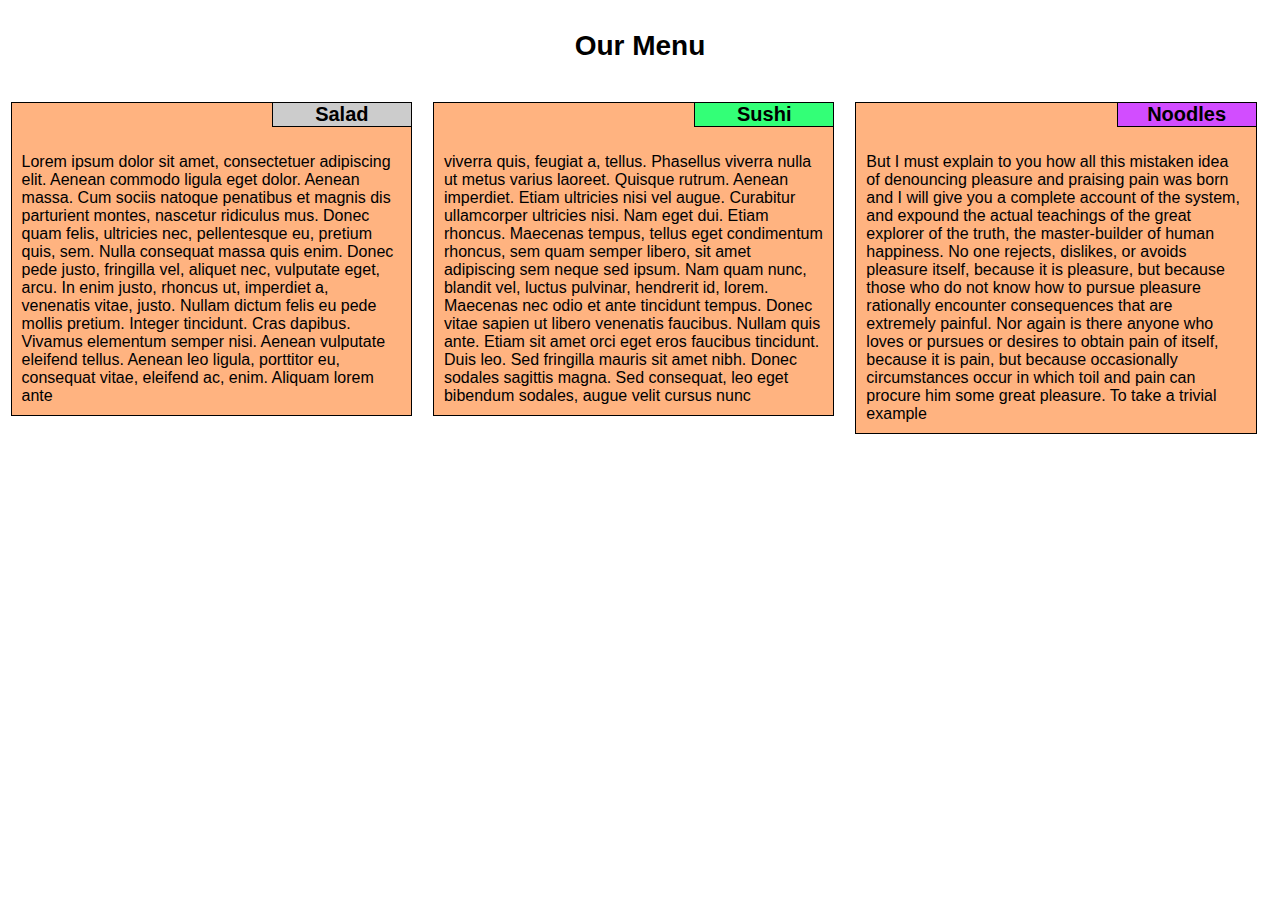
<file: module2_solution/index.html>
<!DOCTYPE html>
<html lang="en">
<head>
	<title>Assignment Module 2</title>
	<link rel="stylesheet" href="css/module2style.css"/>
	<meta charset="UTF-8">
</head>

<body>
	<header>
		<h1>Our Menu</h1>
	</header>

<!-- <section = class ="row">  -->
<section class="container">
	<div class = "row">
		<div class = "col-lg-4 col-md-6">
			<h2 id = "sec1" class="mvtitle">Salad</h2>
			<p>Lorem ipsum dolor sit amet, consectetuer adipiscing elit. Aenean commodo ligula eget dolor. Aenean massa. Cum sociis natoque penatibus et magnis dis parturient montes, nascetur ridiculus mus. Donec quam felis, ultricies nec, pellentesque eu, pretium quis, sem. Nulla consequat massa quis enim. Donec pede justo, fringilla vel, aliquet nec, vulputate eget, arcu. In enim justo, rhoncus ut, imperdiet a, venenatis vitae, justo. Nullam dictum felis eu pede mollis pretium. Integer tincidunt. Cras dapibus. Vivamus elementum semper nisi. Aenean vulputate eleifend tellus. Aenean leo ligula, porttitor eu, consequat vitae, eleifend ac, enim. Aliquam lorem ante</p>
		</div>

		<div class = "col-lg-4 col-md-6">
			<h2 id = "sec2" class="mvtitle">Sushi</h2>
			<p>viverra quis, feugiat a, tellus. Phasellus viverra nulla ut metus varius laoreet. Quisque rutrum. Aenean imperdiet. Etiam ultricies nisi vel augue. Curabitur ullamcorper ultricies nisi. Nam eget dui. Etiam rhoncus. Maecenas tempus, tellus eget condimentum rhoncus, sem quam semper libero, sit amet adipiscing sem neque sed ipsum. Nam quam nunc, blandit vel, luctus pulvinar, hendrerit id, lorem. Maecenas nec odio et ante tincidunt tempus. Donec vitae sapien ut libero venenatis faucibus. Nullam quis ante. Etiam sit amet orci eget eros faucibus tincidunt. Duis leo. Sed fringilla mauris sit amet nibh. Donec sodales sagittis magna. Sed consequat, leo eget bibendum sodales, augue velit cursus nunc</p>
		</div>

		<div class = "col-lg-4 col-md-12">
			<h2 id ="sec3" class="mvtitle">Noodles</h2>
			<p>But I must explain to you how all this mistaken idea of denouncing pleasure and praising pain was born and I will give you a complete account of the system, and expound the actual teachings of the great explorer of the truth, the master-builder of human happiness. No one rejects, dislikes, or avoids pleasure itself, because it is pleasure, but because those who do not know how to pursue pleasure rationally encounter consequences that are extremely painful. Nor again is there anyone who loves or pursues or desires to obtain pain of itself, because it is pain, but because occasionally circumstances occur in which toil and pain can procure him some great pleasure. To take a trivial example</p>
		</div>
	</div>
</section>
</body>
</html>
</file>
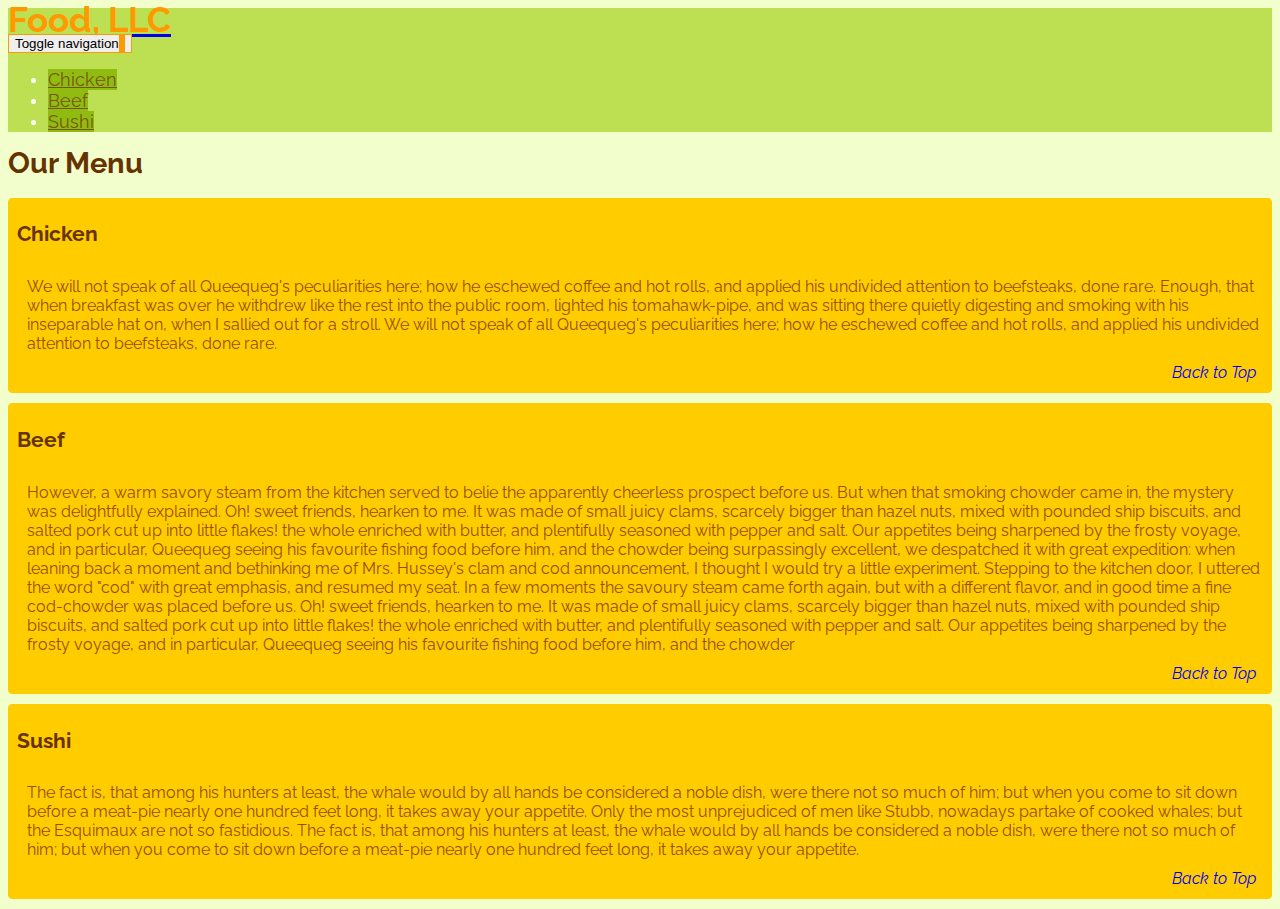
<file: module3_solution/index.html>
<!DOCTYPE html>
<html lang="en">
<head>
	<meta charset=“utf-8”>
	<meta http-equiv=“X-UA-Compatible” content=“IE=edge”>
	<meta name = “viewport” content=“width=device-width, initial-scale=1”>
	<title>Module 3 Assignment</title>

	<link rel="stylesheet" href="https://maxcdn.bootstrapcdn.com/bootstrap/3.3.6/css/bootstrap.min.css" integrity="sha384-1q8mTJOASx8j1Au+a5WDVnPi2lkFfwwEAa8hDDdjZlpLegxhjVME1fgjWPGmkzs7" crossorigin="anonymous">
	<link rel="stylesheet" href="css/assign3styles.css"/>
	<link href='https://fonts.googleapis.com/css?family=Lora:400,700' rel='stylesheet' type='text/css'>
	<link href='https://fonts.googleapis.com/css?family=Raleway' rel='stylesheet' type='text/css'>
</head>

<body>
	<!-- NavBar -->
	<header>
		<nav id="header-nav" class="navbar navbar-default">
			<div class="container">
				<div class="navbar-header">
					<div class="navbar-brand">
						<a href="index.html"><h1>Food, LLC</h1></a>
					</div>

					<button type="button" class="navbar-toggle collapsed" data-toggle="collapse" data-target="#collapse-menu" aria-expanded="false">
						<span class="sr-only">Toggle navigation</span>
						<span class="icon-bar"></span>
						<span class="icon-bar"></span>
						<span class="icon-bar"></span>
					</button>
				</div>
					
				<!-- collapsable menu for XS view -->
				<div id="collapse-menu" class="collapse navbar-collapse">
					<ul id="nav-list" class="nav navbar-nav navbar-right visible-xs">
						<li>
							<a href="#chicken-tile"> Chicken</a>
						</li>
						<li>
							<a href="#beef-tile"> Beef</a>
						</li>
						<li>
							<a href="#sushi-tile"> Sushi</a>
						</li>
					</ul>
				</div>
			</div>
		</nav>
	</header>

	<div id="main-content" class="container">
		<h2 id="page-title" class="text-center">Our Menu</h2>

		<section class="row">
			<div class="col-xs-12 col-md-3">
				<div id="chicken-tile" class="item-tile">
					<h3 class="text-center menu-item-title">Chicken</h3>
					<p>We will not speak of all Queequeg's peculiarities here; how he eschewed coffee and hot rolls, and applied his undivided attention to beefsteaks, done rare. Enough, that when breakfast was over he withdrew like the rest into the public room, lighted his tomahawk-pipe, and was sitting there quietly digesting and smoking with his inseparable hat on, when I sallied out for a stroll. We will not speak of all Queequeg's peculiarities here; how he eschewed coffee and hot rolls, and applied his undivided attention to beefsteaks, done rare.<br><a href="#page-title"><span>Back to Top</span></a>
					</p>
				</div>
			</div>

			<div class="col-xs-12 col-sm-7 col-md-6">
				<div id="beef-tile" class="item-tile">
					<h3 class="text-center menu-item-title">Beef</h3>
					<p>However, a warm savory steam from the kitchen served to belie the apparently cheerless prospect before us. But when that smoking chowder came in, the mystery was delightfully explained. Oh! sweet friends, hearken to me. It was made of small juicy clams, scarcely bigger than hazel nuts, mixed with pounded ship biscuits, and salted pork cut up into little flakes! the whole enriched with butter, and plentifully seasoned with pepper and salt. Our appetites being sharpened by the frosty voyage, and in particular, Queequeg seeing his favourite fishing food before him, and the chowder being surpassingly excellent, we despatched it with great expedition: when leaning back a moment and bethinking me of Mrs. Hussey's clam and cod announcement, I thought I would try a little experiment. Stepping to the kitchen door, I uttered the word "cod" with great emphasis, and resumed my seat. In a few moments the savoury steam came forth again, but with a different flavor, and in good time a fine cod-chowder was placed before us. Oh! sweet friends, hearken to me. It was made of small juicy clams, scarcely bigger than hazel nuts, mixed with pounded ship biscuits, and salted pork cut up into little flakes! the whole enriched with butter, and plentifully seasoned with pepper and salt. Our appetites being sharpened by the frosty voyage, and in particular, Queequeg seeing his favourite fishing food before him, and the chowder<br><a href="#page-title"><span>Back to Top</span></a>
					</p>
				</div>
			</div>

			<div class="col-xs-12 col-sm-5 col-md-3">
				<div id="sushi-tile" class="item-tile">
					<h3 class="text-center menu-item-title">Sushi</h3>
					<p>The fact is, that among his hunters at least, the whale would by all hands be considered a noble dish, were there not so much of him; but when you come to sit down before a meat-pie nearly one hundred feet long, it takes away your appetite. Only the most unprejudiced of men like Stubb, nowadays partake of cooked whales; but the Esquimaux are not so fastidious. The fact is, that among his hunters at least, the whale would by all hands be considered a noble dish, were there not so much of him; but when you come to sit down before a meat-pie nearly one hundred feet long, it takes away your appetite.<br><a href="#page-title"><span>Back to Top</span></a>
					</p>
				</div>
			</div>
		</section>
	</div>


	<script src="https://code.jquery.com/jquery-2.2.4.min.js" integrity="sha256-BbhdlvQf/xTY9gja0Dq3HiwQF8LaCRTXxZKRutelT44=" crossorigin="anonymous"></script>
	<script src="https://maxcdn.bootstrapcdn.com/bootstrap/3.3.6/js/bootstrap.min.js" integrity="sha384-0mSbJDEHialfmuBBQP6A4Qrprq5OVfW37PRR3j5ELqxss1yVqOtnepnHVP9aJ7xS" crossorigin="anonymous"></script>
</body>

</html>
</file>
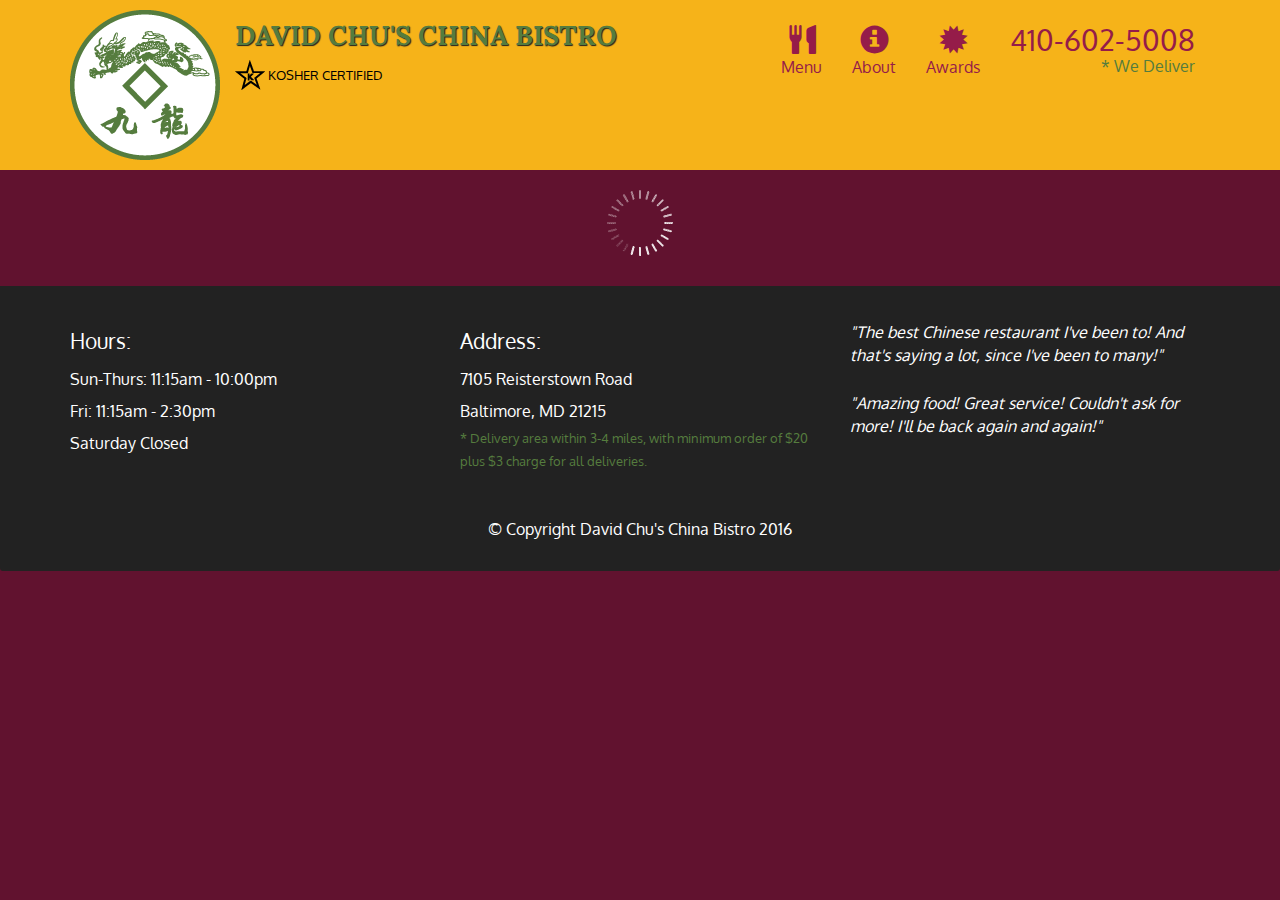
<file: module5_solution/index.html>
<!doctype html>
<html lang="en">
  <head>
    <meta charset="utf-8">
    <meta http-equiv="X-UA-Compatible" content="IE=edge">
    <meta name="viewport" content="width=device-width, initial-scale=1">
    <title>David Chu's China Bistro</title>
    <link rel="stylesheet" href="css/bootstrap.min.css">
    <link rel="stylesheet" href="css/styles.css">
    <link href='https://fonts.googleapis.com/css?family=Oxygen:400,300,700' rel='stylesheet' type='text/css'>
    <link href='https://fonts.googleapis.com/css?family=Lora' rel='stylesheet' type='text/css'>
  </head>
<body>
  <header>
    <nav id="header-nav" class="navbar navbar-default">
      <div class="container">
        <div class="navbar-header">
          <a href="index.html" class="pull-left visible-md visible-lg">
            <div id="logo-img" alt="Logo image"></div>
          </a>

          <div class="navbar-brand">
            <a href="index.html"><h1>David Chu's China Bistro</h1></a>
            <p>
              <img src="images/star-k-logo.png" alt="Kosher certification">
              <span>Kosher Certified</span>
            </p>
          </div>

          <button id="navbarToggle" type="button" class="navbar-toggle collapsed" data-toggle="collapse" data-target="#collapsable-nav" aria-expanded="false">
            <span class="sr-only">Toggle navigation</span>
            <span class="icon-bar"></span>
            <span class="icon-bar"></span>
            <span class="icon-bar"></span>
          </button>
        </div>
        
        <div id="collapsable-nav" class="collapse navbar-collapse">
           <ul id="nav-list" class="nav navbar-nav navbar-right">
            <li id="navHomeButton" class="visible-xs active">
              <a href="index.html">
                <span class="glyphicon glyphicon-home"></span> Home</a>
            </li>
            <li id="navMenuButton">
              <a href="#" onclick="$dc.loadMenuCategories();">
                <span class="glyphicon glyphicon-cutlery"></span><br class="hidden-xs"> Menu</a>
            </li>
            <li>
              <a href="#">
                <span class="glyphicon glyphicon-info-sign"></span><br class="hidden-xs"> About</a>
            </li>
            <li>
              <a href="#">
                <span class="glyphicon glyphicon-certificate"></span><br class="hidden-xs"> Awards</a>
            </li>
            <li id="phone" class="hidden-xs">
              <a href="tel:410-602-5008">
                <span>410-602-5008</span></a><div>* We Deliver</div>
            </li>
          </ul><!-- #nav-list -->
        </div><!-- .collapse .navbar-collapse -->
      </div><!-- .container -->
    </nav><!-- #header-nav -->
  </header>

  <div id="call-btn" class="visible-xs">
    <a class="btn" href="tel:410-602-5008">
    <span class="glyphicon glyphicon-earphone"></span>
    410-602-5008
    </a>
  </div>
  <div id="xs-deliver" class="text-center visible-xs">* We Deliver</div>

  <div id="main-content" class="container"></div>

  <footer class="panel-footer">
    <div class="container">
      <div class="row">
        <section id="hours" class="col-sm-4">
          <span>Hours:</span><br>
          Sun-Thurs: 11:15am - 10:00pm<br>
          Fri: 11:15am - 2:30pm<br>
          Saturday Closed
          <hr class="visible-xs">
        </section>
        <section id="address" class="col-sm-4">
          <span>Address:</span><br>
          7105 Reisterstown Road<br>
          Baltimore, MD 21215
          <p>* Delivery area within 3-4 miles, with minimum order of $20 plus $3 charge for all deliveries.</p>
          <hr class="visible-xs">
        </section>
        <section id="testimonials" class="col-sm-4">
          <p>"The best Chinese restaurant I've been to! And that's saying a lot, since I've been to many!"</p>
          <p>"Amazing food! Great service! Couldn't ask for more! I'll be back again and again!"</p>
        </section>
      </div>
      <div class="text-center">&copy; Copyright David Chu's China Bistro 2016</div>
    </div>
  </footer>

  <!-- jQuery (Bootstrap JS plugins depend on it) -->
  <script src="js/jquery-2.1.4.min.js"></script>
  <script src="js/bootstrap.min.js"></script>
  <script src="js/ajax-utils.js"></script>
  <script src="js/script.js"></script>
</body>
</html>
</file>
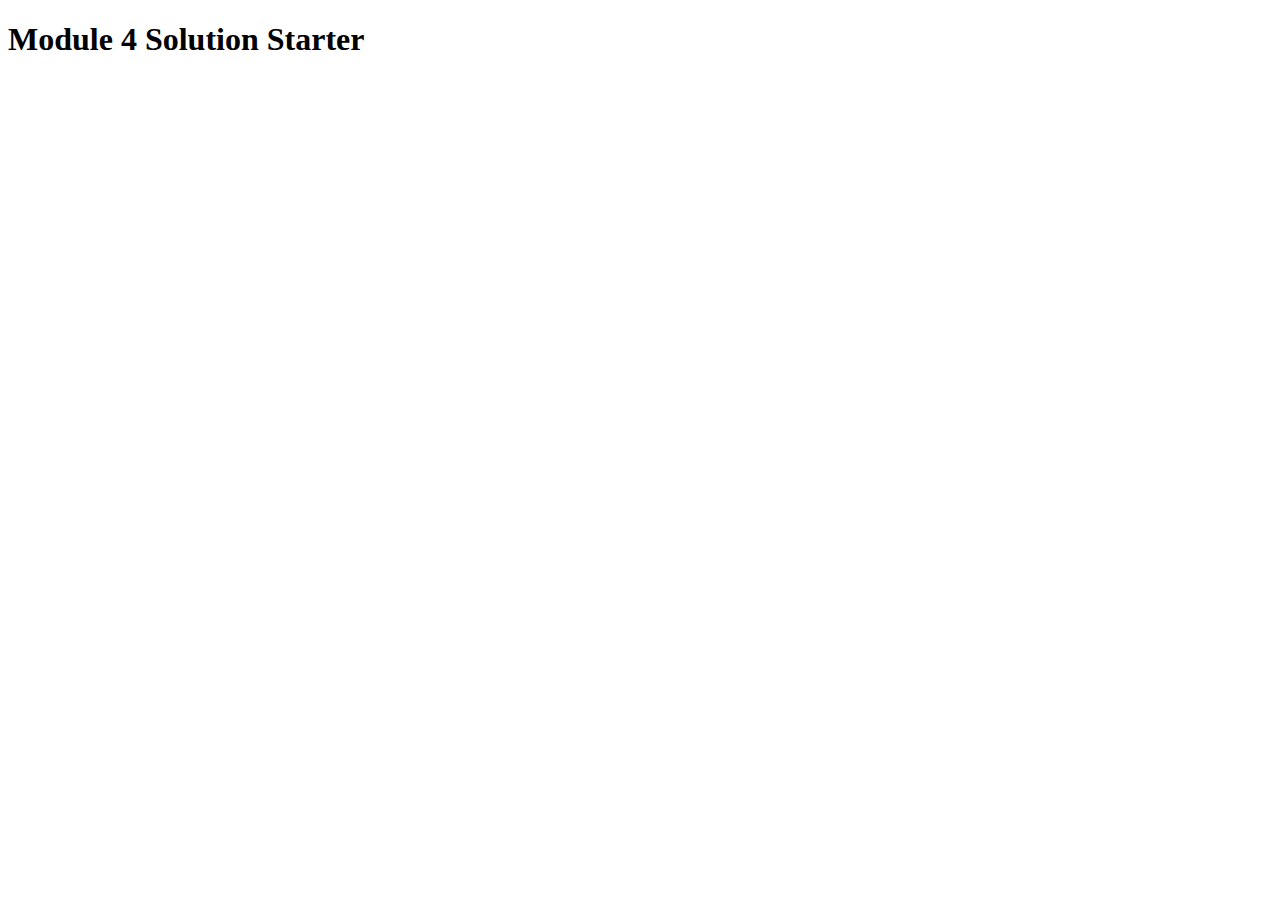
<file: module4_solution/harder_solution/index.html>
<!DOCTYPE html>
<html>
<head>
  <meta charset="utf-8">
  <title>Module 4 Solution Starter</title>
  <script>
    var names = []; // DO NOT REMOVE
  </script>
  <script src="SpeakHello.js"></script>
  <script src="SpeakGoodBye.js"></script>
  <script src="script.js"></script>
</head>
<body>
  <h1>Module 4 Solution Starter</h1>
</body>
</html>
</file>
<file: module2_solution/css/module2style.css>
*{
	margin: 0;
	box-sizing: border-box;
}

body{
	font-family: verdana, helvetica, sans-serif;
	font-size: 100%
}

header h1{
	margin: 30px;
	text-align: center;
	font-size: 1.75em;
	text-transform: capitalize;
}

p{
	border: 1px solid #000000;
	background-color: #ffb380;
	width: 95%;
	margin: 10px 0;
	margin-right: auto;
	margin-left: auto;
	padding: 50px 10px 10px 10px;
}

h2{
	font-size: 1.25em;
	border: 1px solid #000000;
	margin-right: 2.5%;
	/*margin-top: 2%;*/
	width: 140px;
	/*height: 30px;*/
	text-align: center;
	position: relative;
	float: right;
}

.row{
	width: 100%
}

#sec1{
	background-color: #cccccc;
}

#sec2{
	background-color: #33ff77;
}

#sec3{
	background-color: #d24dff;
}


/*tablet browser - medium screen*/
@media (min-width: 768px) and (max-width: 991px){
	.col-md-1, .col-md-2, .col-md-3, .col-md-4, .col-md-5, 
	.col-md-6, .col-md-7, .col-md-8, .col-md-9, .col-md-10, 
	.col-md-11, .col-md-12{
		float:left;
	}
	.col-md-1{
		width: 8.33%;
	}
	.col-md-2{
		width: 16.66%;
	}
	.col-md-3{
		width: 25%;
	}
	.col-md-4{
		width: 33%;
	}
	.col-md-5{
		width: 41.66%;
	}
	.col-md-6{
		width: 50%;
	}
	.col-md-7{
		width: 58.33%;
	}
	.col-md-8{
		width: 66.66%;
	}
	.col-md-9{
		width: 75%;
	}
	.col-md-10{
		width: 83.33%;
	}
	.col-md-11{
		width: 91.66%;
	}
	.col-md-12{
		width: 100%;
	}
	.mvtitle{
		position: relative;
		top:10px;
	}
}

/*laptop browser - large screen*/
@media (min-width:992px){
	.col-lg-1, .col-lg-2, .col-lg-3, .col-lg-4, .col-lg-5, 
	.col-lg-6, .col-lg-7, .col-lg-8, .col-lg-9, .col-lg-10, 
	.col-lg-11, .col-lg-12{
		float:left;
	}
	.col-lg-1{
		width: 8.33%;
	}
	.col-lg-2{
		width: 16.66%;
	}
	.col-lg-3{
		width: 25%;
	}
	.col-lg-4{
		width: 33%;
	}
	.col-lg-5{
		width: 41.66%;
	}
	.col-lg-6{
		width: 50%;
	}
	.col-lg-7{
		width: 58.33%;
	}
	.col-lg-8{
		width: 66.66%;
	}
	.col-lg-9{
		width: 75%;
	}
	.col-lg-10{
		width: 83.33%;
	}
	.col-lg-11{
		width: 91.66%;
	}
	.col-lg-12{
		width: 100%;
	}
	.mvtitle{
		position: relative;
		top:10px;
	}
}
</file>
<file: module3_solution/css/assign3styles.css>
body{
	font-size: 16px;
	font-family: 'Raleway', sans-serif;
	color: #fff;
	background-color: #f2ffcc;
}

/*HEADER STYLE*/
#header-nav{
	background-color: #bde052;
	border-radius: 0;
	border: 0;
}

.navbar-brand h1{
	font-family: 'Raleway', sans-serif;
	color: #ff9900;
	font-size: 2.2em;
	text-align: left;
	margin-top: 0;
	margin-bottom: 0;
	line-height: .7;
}

.navbar-brand a:hover, .navbar-brand a:focus{
	text-decoration: none;
}

.navbar-header button.navbar-toggle, .navbar-header .icon-bar{
	border: 1px solid #ff9900;
}

/*.navbar-header button.navbar-toggle {*/
	/*clear: both;*/

#nav-list a{
	text-align: center;
	font-size: 1.1em;
	background-color: #86b300;
	color: #663300;
	opacity: .8;
}

#nav-list a:hover{
	background: #E7E7E7;
}
/*END HEADER STYLE*/

/*MAIN CONTENT*/
#main-content h2{
	margin-top: -2px;
	margin-bottom: 18px;
	font-size: 1.8em;
	color: #663300;
}

#chicken-tile, #beef-tile, #sushi-tile{
	background-color: #ffcc00;
	margin: 10px 0;
	padding-left: 8px;
	border: 1px solid #ffcc00;
	border-radius: 4px;
	position: relative;
	overflow: hidden;
}

.item-tile p{
	font-size: 1em;
	color: #994d00;
	margin-top: 5px;
	padding: 10px;
}

.item-tile h3{
	font-size: 1.3em;
	/*display: block;*/
	/*text-align: center;*/
	color: #663300;
	padding-top: 2px;
}

.item-tile a span{
	font-style: italic;
	display: block;
	float: right;
	margin-bottom: 10px;
	margin-top: 10px;
	margin-right: 5px;
}
</file>
<file: module5_solution/css/styles.css>
body {
  font-size: 16px;
  color: #fff;
  background-color: #61122f;
  font-family: 'Oxygen', sans-serif;
}

/** HEADER **/
#header-nav {
  background-color: #f6b319;
  border-radius: 0;
  border: 0;
}

#logo-img {
  background: url('../images/restaurant-logo_large.png') no-repeat;
  width: 150px;
  height: 150px;
  margin: 10px 15px 10px 0;
}

.navbar-brand {
  padding-top: 25px;
}
.navbar-brand h1 { /* Restaurant name */
  font-family: 'Lora', serif;
  color: #557c3e;
  font-size: 1.5em;
  text-transform: uppercase;
  font-weight: bold;
  text-shadow: 1px 1px 1px #222;
  margin-top: 0;
  margin-bottom: 0;
  line-height: .75;
}
.navbar-brand a:hover, .navbar-brand a:focus {
  text-decoration: none;
}
.navbar-brand p { /* Kosher cert */
  color: #000;
  text-transform: uppercase;
  font-size: .7em;
  margin-top: 15px;
}
.navbar-brand p span { /* Star-K */
  vertical-align: middle;
}

#nav-list {
  margin-top: 10px;
}
#nav-list a {
  color: #951C49;
  text-align: center;
}
#nav-list a:hover {
  background: #E7E7E7;
}
#nav-list a span {
  font-size: 1.8em;
}

#phone {
  margin-top: 5px;
}
#phone a { /* Phone number */
  text-align: right;
  padding-bottom: 0;
}
#phone div { /* We Deliver */
  color: #557c3e;
  text-align: right;
  padding-right: 15px;
}

.navbar-header button.navbar-toggle, .navbar-header .icon-bar {
  border: 1px solid #61122f;
}
.navbar-header button.navbar-toggle {
  clear: both;
  margin-top: -30px;
}
/* END HEADER */

/* FOOTER */
.panel-footer {
  margin-top: 30px;
  padding-top: 35px;
  padding-bottom: 30px;
  background-color: #222;
  border-top: 0;
}
.panel-footer div.row {
  margin-bottom: 35px;
}
#hours, #address {
  line-height: 2;
}
#hours > span, #address > span {
  font-size: 1.3em;
}
#address p {
  color: #557c3e;
  font-size: .8em;
  line-height: 1.8;
}
#testimonials {
  font-style: italic;
}
#testimonials p:nth-child(2) {
  margin-top: 25px;
}
/* END FOOTER */



/* HOME PAGE */
.container .jumbotron {
  box-shadow: 0 0 50px #3F0C1F;
  border: 2px solid #3F0C1F;
}

#menu-tile, #specials-tile, #map-tile {
  height: 250px;
  width: 100%;
  margin-bottom: 15px;
  position: relative;
  border: 2px solid #3F0C1F;
  overflow: hidden;
}
#menu-tile:hover, #specials-tile:hover, #map-tile:hover {
  box-shadow: 0 1px 5px 1px #cccccc;
}
#menu-tile {
  background: url('../images/menu-tile.jpg') no-repeat;
  background-position: center;
}
#specials-tile {
  background: url('../images/specials-tile.jpg') no-repeat;
  background-position: center;
}
#menu-tile span, #specials-tile span, #map-tile span {
  position: absolute;
  bottom: 0;
  right: 0;
  width: 100%;
  text-align: center;
  font-size: 1.6em;
  text-transform: uppercase;
  background-color: #000;
  color: #fff;
  opacity: .8;
}
/* END HOME PAGE */

/* MENU CATEGORIES PAGE */
.category-tile { 
  position: relative;
  border: 2px solid #3F0C1F;
  overflow: hidden;
  width: 200px;
  height: 200px;
  margin: 0 auto 15px;
}
.category-tile span {
  position: absolute;
  bottom: 0;
  right: 0;
  width: 100%;
  text-align: center;
  font-size: 1.2em;
  text-transform: uppercase;
  background-color: #000;
  color: #fff;
  opacity: .8;
}
.category-tile:hover {
  box-shadow: 0 1px 5px 1px #cccccc;
}

#menu-categories-title + div {
  margin-bottom: 50px;
}
/* END MENU CATEGORIES PAGE */

/* SINGLE CATEGORY PAGE */
.menu-item-tile {
  margin-bottom: 25px;
}
.menu-item-tile hr {
  width: 80%;
}
.menu-item-tile .menu-item-price {
  font-size: 1.1em;
  text-align: right;
  margin-top: -15px;
  margin-right: -15px;
}
.menu-item-tile .menu-item-price span {
  font-size: .6em;
}
.menu-item-photo {
  position: relative;
  border: 2px solid #3F0C1F; 
  overflow: hidden;
  padding: 0;
  margin-right: -15px;
  margin-left: auto;
  margin-bottom: 20px;
  max-width: 250px;
}
.menu-item-photo div {
  position: absolute;
  bottom: 0;
  right: 0;
  width: 80px;
  background-color: #557c3e;
  text-align: center;
}
.menu-item-description {
  padding-right: 30px;
}
h3.menu-item-title {
  margin: 0 0 10px;
}
.menu-item-details {
  font-size: .9em;
  font-style: italic;
}
/* END SINGLE CATEGORY PAGE */


/********** Large devices only **********/
@media (min-width: 1200px) {
  .container .jumbotron {
    background: url('../images/jumbotron_1200.jpg') no-repeat;
    height: 675px;
  }
}

/********** Medium devices only **********/
@media (min-width: 992px) and (max-width: 1199px) {
  /* Header */
  #logo-img {
    background: url('../images/restaurant-logo_medium.png') no-repeat;
    width: 100px;
    height: 100px;
    margin: 5px 5px 5px 0;
  }
  /* End Header */

  /* Home Page */
  .container .jumbotron {
    background: url('../images/jumbotron_992.jpg') no-repeat;
    height: 558px;
  }
  /* End Home Page */
}

/********** Small devices only **********/
@media (min-width: 768px) and (max-width: 991px) {
  /* Home Page */
  .container .jumbotron {
    background: url('../images/jumbotron_768.jpg') no-repeat;
    height: 432px;
  }
  /* End Home Page */
}

/********** Extra small devices only **********/
@media (max-width: 767px) {
  /* Header */
  .navbar-brand {
    padding-top: 10px;
    height: 80px;
  }
  .navbar-brand h1 { /* Restaurant name */
    padding-top: 10px;
    font-size: 5vw; /* 1vw = 1% of viewport width */
  }
  .navbar-brand p { /* Kosher cert */
    font-size: .6em;
    margin-top: 12px;
  }
  .navbar-brand p img { /* Star-K */
    height: 20px;
  }

  #collapsable-nav a { /* Collapsed nav menu text */
    font-size: 1.2em;
  }
  #collapsable-nav a span { /* Collapsed nav menu glyph */
    font-size: 1em;
    margin-right: 5px;
  }

  #call-btn > a {
    font-size: 1.5em;
    display: block;
    margin: 0 20px;
    padding: 10px;
    border: 2px solid #fff;
    background-color: #f6b319;
    color: #951c49;
  }
  #xs-deliver {
    margin-top: 5px;
    font-size: .7em;
    letter-spacing: .1em;
    text-transform: uppercase;
  }
  /* End Header */

  /* Footer */
  .panel-footer section {
    margin-bottom: 30px;
    text-align: center;
  }
  .panel-footer section:nth-child(3) {
    margin-bottom: 0; /* margin already exists on the whole row */
  }
  .panel-footer section hr {
    width: 50%;
  }
  /* End Footer */

  /* Home Page */
  .container .jumbotron {
    margin-top: 30px;
    padding: 0;
  }
  #menu-tile, #specials-tile {
    width: 360px;
    margin: 0 auto 15px;
  }

  .menu-item-photo {
    margin-right: auto;
  }
  .menu-item-tile .menu-item-price {
    text-align: center;
  }
  .menu-item-description {
    text-align: center;;
  }
}


/********** Super extra small devices Only :-) (e.g., iPhone 4) **********/
@media (max-width: 479px) {
  /* Header */
  .navbar-brand h1 { /* Restaurant name */
    padding-top: 5px;
    font-size: 6vw;
  }
  /* End Header */
  
  /* Home page */
  #menu-tile, #specials-tile {
    width: 280px;
    margin: 0 auto 15px;
  }

  .col-xxs-12 {
    position: relative;
    min-height: 1px;
    padding-right: 15px;
    padding-left: 15px;
    float: left;
    width: 100%;
  }
}
</file>
